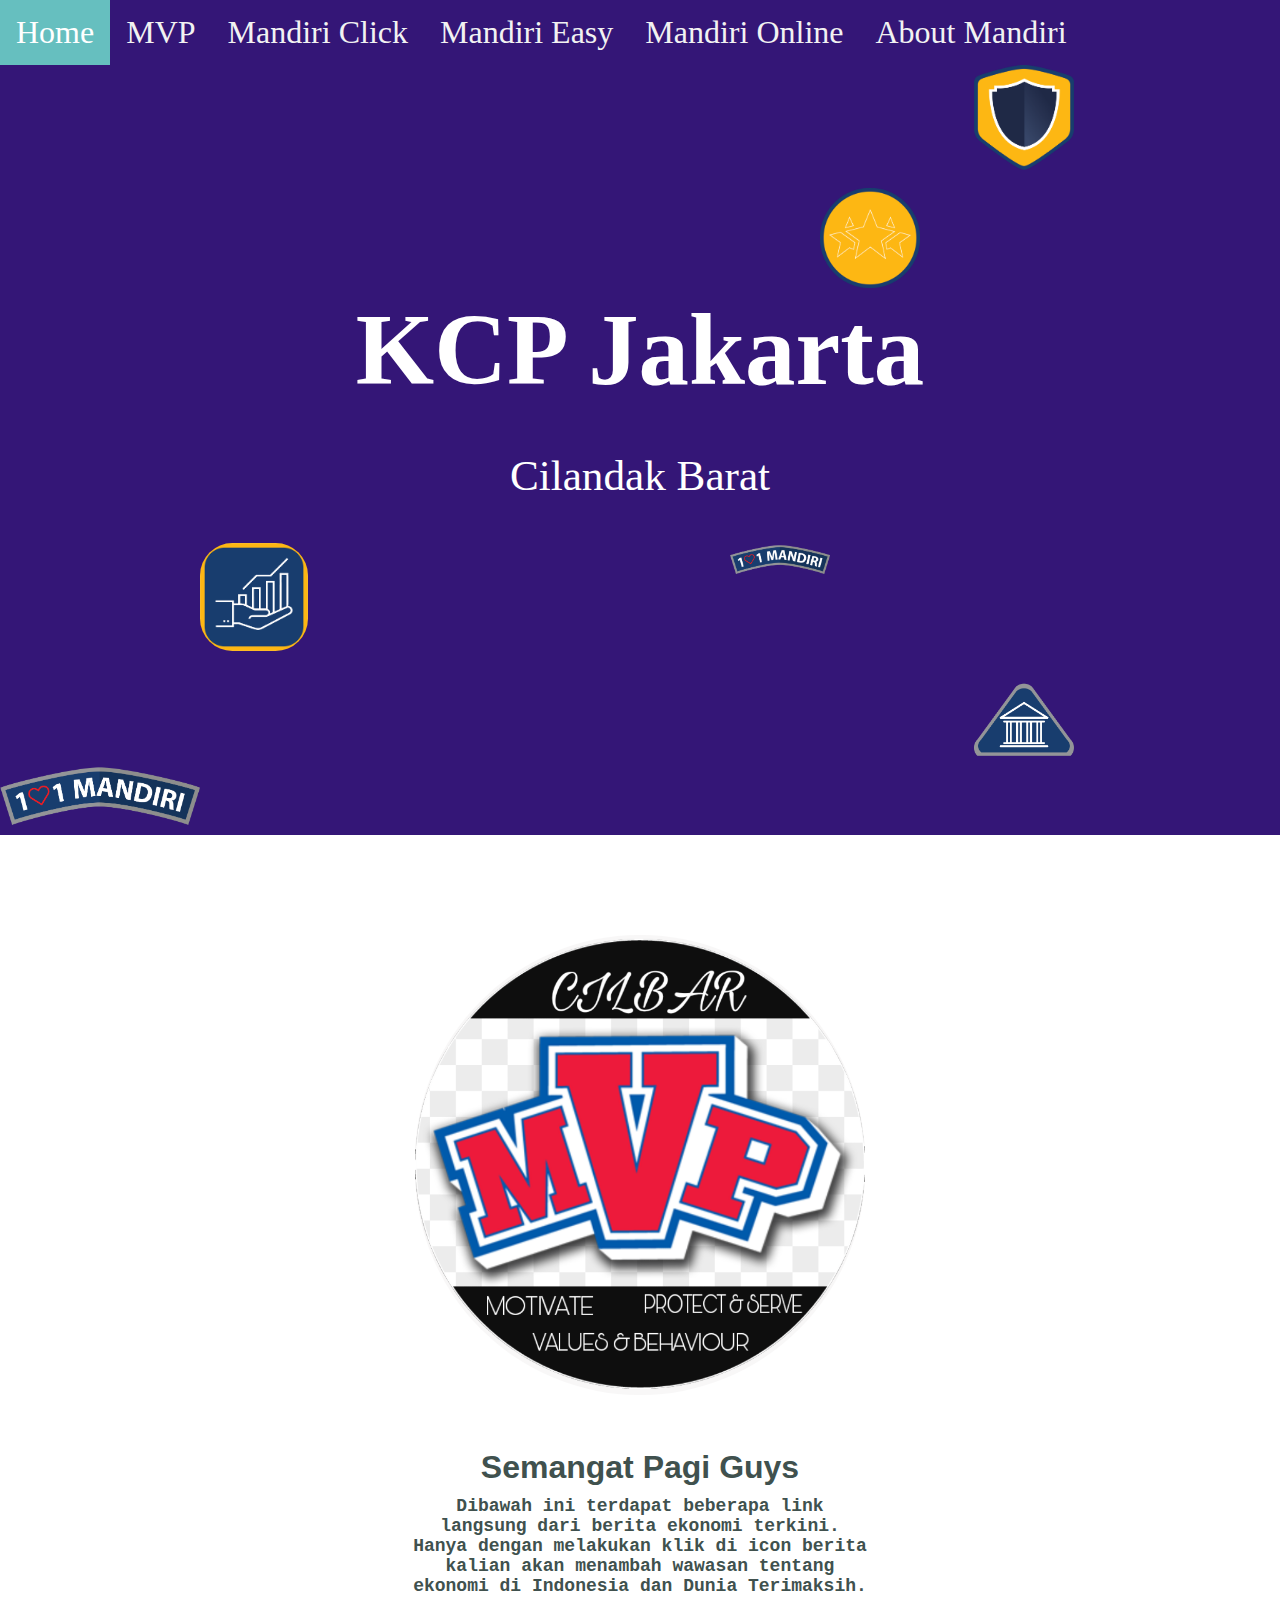
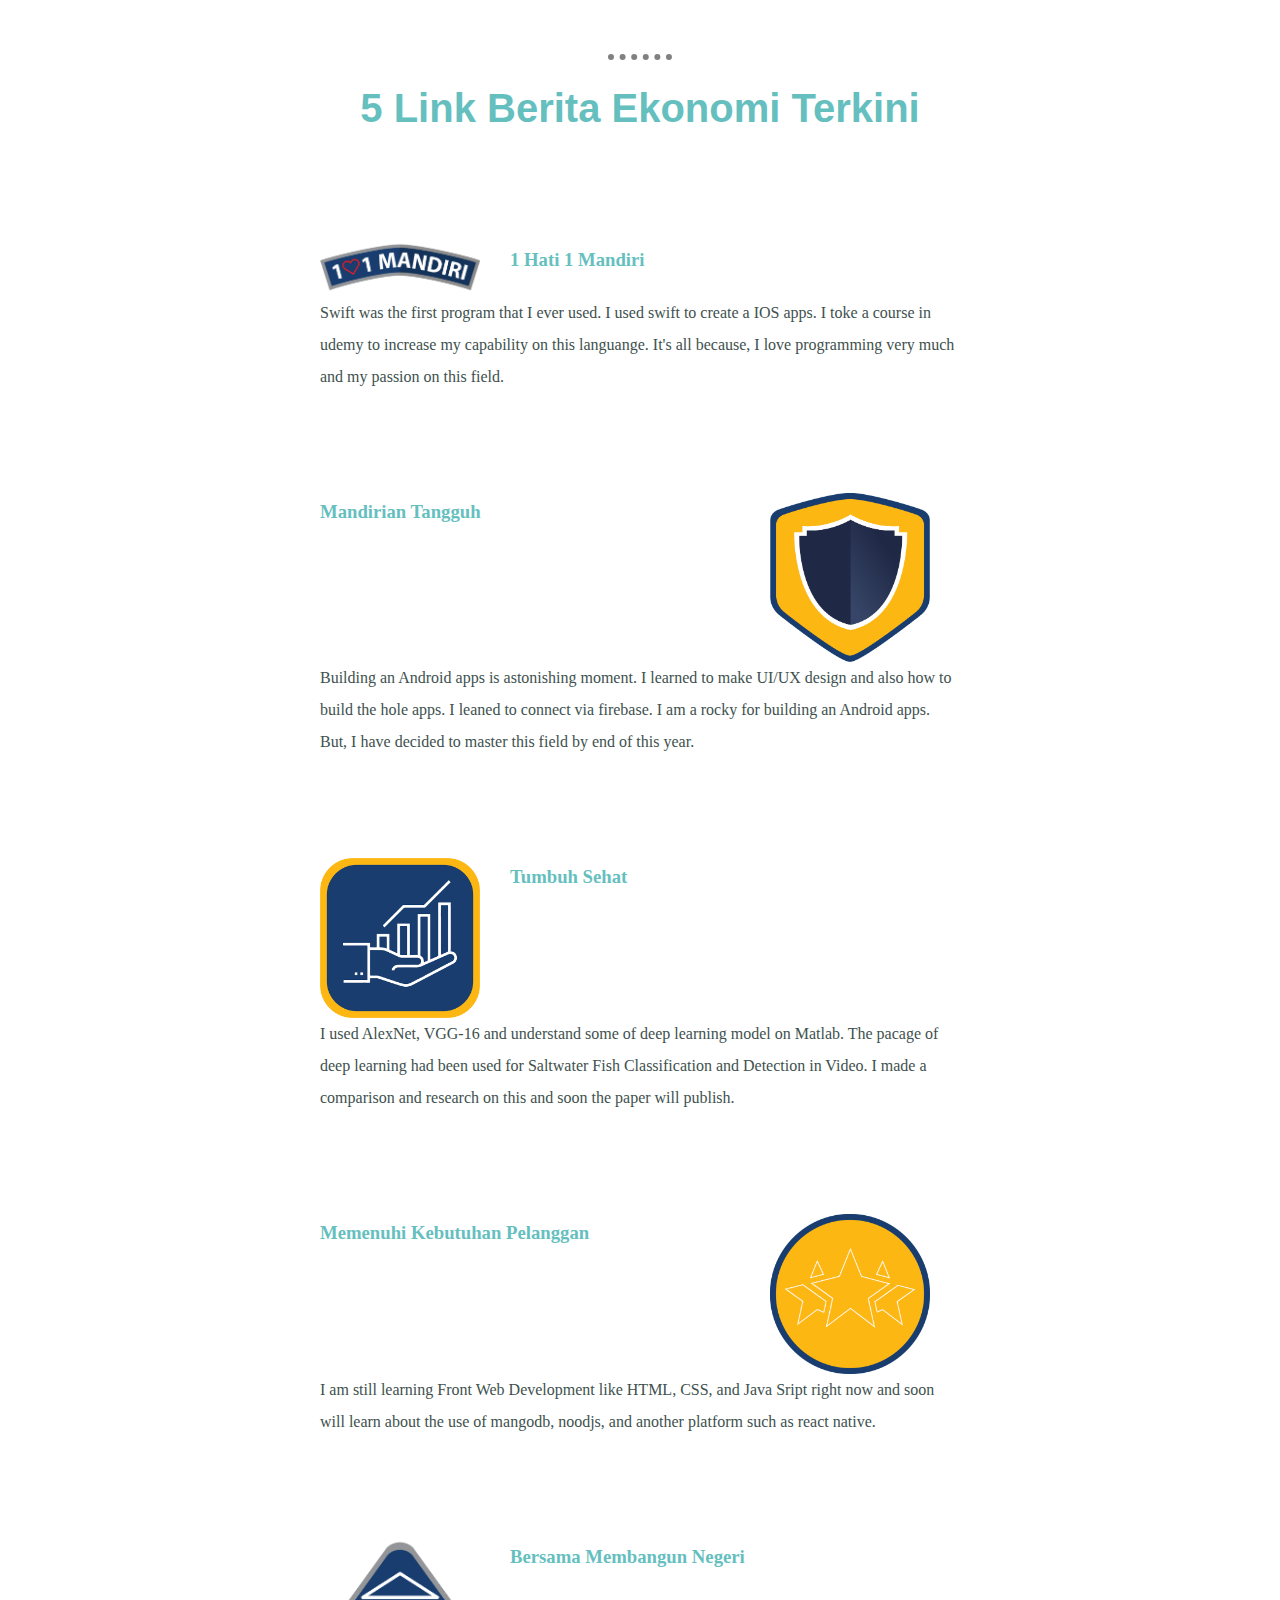
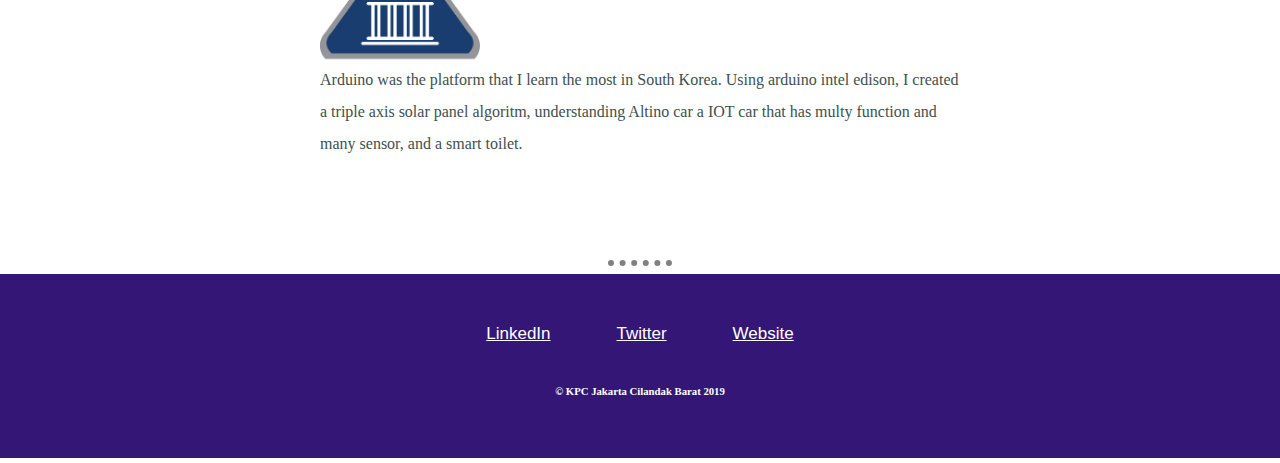
<file: index.html>
<!DOCTYPE html>
<html lang="en" dir="ltr">

<head>

  <meta charset="utf-8">
  <link rel="stylesheet" href="css/styles.css">
  <link rel="icon" href="peng.ico">
  <link href="https://fonts.googleapis.com/css?family=Russo+One&display=swap" rel="stylesheet">
  <link href="https://fonts.googleapis.com/css?family=Nunito&display=swap" rel="stylesheet">


  <title> Bank Mandiri Cilbar </title>
</head>

<body>
  <div class="topnav">
  <a class="active" href="index.html">Home</a>
  <a class="nav-link" href="index2.html">MVP</a>
  <a class="youtube"href="https://www.mandiriclick.co.id/">Mandiri Click</a>
  <a class="facebook"href="https://performancemanager4.successfactors.com/login?company=mandiri#/login">Mandiri Easy</a>
  <a class="Linkedin"href="https://ibank.bankmandiri.co.id/">Mandiri Online</a>
  <a class="Linkedin"href="https://www.bankmandiri.co.id/">About Mandiri </a>

</div>
  <div class="pelanet">
    <img class="pelanet1" src="images/mandirian.png" alt="">
  </div>
  <div class="rocketer">
    <div class="roket">
      <img class="roc" src="images/tumbuhsehat.png" alt="">
      <div class="roket1">
      <!--  <img class="roc1" src="images/luchrocket.png" alt=""></img> -->

      </div>
      <h1 class="hoho"> KCP Jakarta </h1>
      <p class="p1"> Cilandak Barat </p>
    </div>
    <div class="top">
      <img class="top-cloud" src="images/pelanggan.png" alt=""> </img>

      <img class="bottom-cloud" src="images/1hati.png" alt=""> </img>
    </div>

    <div class="middle">
    </div>
    <div class="bottom">
      <div class="mountain-cloudx">
        <img class="mountain-cloud" src="images/bangun.png" alt=""> </img>
      </div>
      <div class="mountainx">
            <img class="mountainx" src="images/1hati.png" al="">
      </div>


    </div>
  </div>
  <div class="middle-container">
    <img class="profile1" src="images/mvpkk.png" alt="">
    <h2 class="profile2"> Semangat Pagi Guys</h2>
    <h2 class="profile3"> Dibawah ini terdapat beberapa link langsung dari berita ekonomi terkini. Hanya dengan melakukan klik di icon berita kalian akan menambah wawasan tentang ekonomi di Indonesia dan Dunia Terimaksih.</h2>
  </div>
  <hr>
  <div class="skills">
    <h2> 5 Link Berita Ekonomi Terkini </h2>
    <div class="skill-row">
      <img class="Swift" src="images/1hati.png" alt="">
      <h3> 1 Hati 1 Mandiri</h3>
      <p class="code-clear"> Swift was the first program that I ever used. I used swift to create a IOS apps. I toke a course in udemy to increase my capability on this languange. It's all because, I love programming very much and my passion on this field.</p>
    </div>
    <div class="skill-row1">
      <img class="android" src="images/mandirian.png" alt="">
      <h3>Mandirian Tangguh</h3>
      <p class="code-clear1"> Building an Android apps is astonishing moment. I learned to make UI/UX design and also how to build the hole apps. I leaned to connect via firebase. I am a rocky for building an Android apps. But, I have decided to master this field by end of this year.
      </p>
    </div>
    <div class="skill-row">
      <img class="Swift" src="images/pelanggan.png" alt="">
      <h3>Tumbuh Sehat</h3>
      <p class="code-clear"> I used AlexNet, VGG-16 and understand some of deep learning model on Matlab. The pacage of deep learning had been used for Saltwater Fish Classification and Detection in Video. I made a comparison and research on this and soon the paper will publish.</p>
    </div>
    <div class="skill-row1">
      <img class="android" src="images/tumbuhsehat.png" alt="">
      <h3>Memenuhi Kebutuhan Pelanggan</h3>
      <p class="code-clear1"> I am still learning Front Web Development like HTML, CSS, and Java Sript right now and soon will learn about the use of mangodb, noodjs, and another platform such as react native.
      </p>
    </div>
    <div class="skill-row">
      <img class="Swift" src="images/bangun.png" alt="">
      <h3>Bersama Membangun Negeri </h3>
      <p class="code-clear"> Arduino was the platform that I learn the most in South Korea. Using arduino intel edison, I created a triple axis solar panel algoritm, understanding Altino car a IOT car that has multy function and many sensor, and a smart toilet. </p>
    </div>
    <hr>
  </div>


  <div class="button-container">
    <a class="footer-link" href="www.linkedin.com/in/agungkesava">LinkedIn</a>
    <a class="footer-link" href="https://twitter.com/">Twitter</a>
    <a class="footer-link" href="https://www.appbrewery.co/">Website</a>
    <h6 class="catatankaki"> © KPC Jakarta Cilandak Barat 2019 </h6>
  </div>

</body>

</html>
</file>
<file: css/styles.css>
body{
  color: #40514E;
  margin: 0;
  text-align: center;
}
h1{
  margin: 0 auto 0 auto;
  font-family:sans-serif;
  font-size: 2rem;

}
h2{
  margin: 0 auto 0 auto;
  font-family:sans-serif;
  font-size: 2.5rem;
  color: #66BFBF;
  padding-bottom: 10px;

}

.top {
  background-color: #341677;
}
.middle{
  background-color: #341677;
  margin: 100px 0;
}
.bottom{
  background-color: #341677;
  margin: 100px 0;
}

.roc{
  width: 100px;
  height: 100px;
  position: relative;
  left: 18%;

}

.roc1{
  width: 5em;
  height: 5em;
  position: absolute;
  left: 15%;

}

.top-cloud{
  width: 108px;
  position: absolute;
  left: 200px;
  border-radius: 30%;
}
.bottom-cloud{
  position: relative;
  left: 140px;
  width: 100px;
  height: auto;

}
.mountainx{
  position: center;
  width: 200px;
  height: auto;

}
.rocketer {
  padding-top: 10pt;
  background-color: #341677;

}

.hoho{
  font-size: 6.3rem;
  color: white;
  font-family: fantasy;
}
.p1{
  color: white;
  font-size: 2.7rem;
  font-family: fantasy;
}
.pelanet{
  background-color: #341677;
}
.pelanet1{
  width: 100px;
  height: auto;
  background-color: #341677;
  position: relative;
  left: 30%;
}
.mountain-cloud {
  width: 100px;
  height: auto;
  position: relative;
  left: 30%;
}

.profile1{
  margin-bottom: 50px;
  width: 450px;
  height: auto;
  border-radius: 240px;
}

.profile2{
  font-weight: bold;
  font-size: 2em;
  font-family:sans-serif;
  color:#40514E;
}
.profile3{
  width: 36%;
  text-align: center;
  margin: 0 auto 0 auto;
  font-size: 18px;
  font-family: monospace;
  color:#40514E;
}

.catatan{
  color: #e7f3ee;
}
.skill-row{
    background-color: white;
}
.middle-container{
    background-color: white;
}
.skills{
  margin-top: 20pt;
  background: white;
}
hr {
  margin-top: 3em;
  border-style: none;
  border-top-style: dotted;
  border-color: grey;
  border-width: 6px;
  width: 5%;
}
.skill-row {
  width: 50%;
  margin: 100px auto 100px auto;
  text-align: left;
  line-height: 2;
}
.skill-row1 {
  width: 50%;
  margin: 50px auto 50px auto;
  text-align: left;
  line-height: 2;
}
.Swift{
  width: 25%;
  height: auto;
  float: left;
  margin-right: 30px;
}
.android{
  width: 25%;
  float: right;
  margin-right: 30px;
}
.code-clear{
  clear: left;
}
.code-clear1{
  clear: right;
}
.bottom-container{
  background-color:#11CDD4;
}
h3 {
  color: #66BFBF;
}
.contact-me{
  width: 36%;
  margin: 40px auto 60px auto;;

}

.btn {
	background-color:#11CDD4;
	-moz-border-radius:28px;
	-webkit-border-radius:28px;
	border-radius:28px;
	border:1px solid #11CDD4;
	display:inline-block;
	cursor:pointer;
	color:#ffffff;
	font-family:Arial;
	font-size:17px;
	padding:16px 31px;
	text-decoration:none;
  margin: 2em auto 2em auto;
}

.btn:hover {
	background-color:#341677;
}

.btn:active {
	position:relative;
	top:1px;
}

.pesticide-for-chrome-result{
  background-color:#341677;
}

.button-container{
background-color:#341677;
padding: 50px 0 20px 0 ;
}

.catatankaki {
  color: white;
  padding:16px 31px;
  border: 10em;
}

.footer-link{
color: white;
font-family:Arial;
font-size:17px;
padding:16px 31px;
margin: 2em auto 2em auto;

}


/* Add a black background color to the top navigation */
.topnav {
  background-color:  #341677;
  overflow: hidden;

}

/* Style the links inside the navigation bar */
.topnav a {
  float: left;
  color: #f2f2f2;
  text-align: center;
  padding: 14px 16px;
  text-decoration: none;
  font-size: 2em;
  font-family: fantasy;

}

/* Change the color of links on hover */
.topnav a:hover {
  background-color: #341677;
  color: #11CDD4;
}

/* Add a color to the active/current link */
.topnav a.active {
  background-color: #66BFBF;
  color: white;

}
</file>
